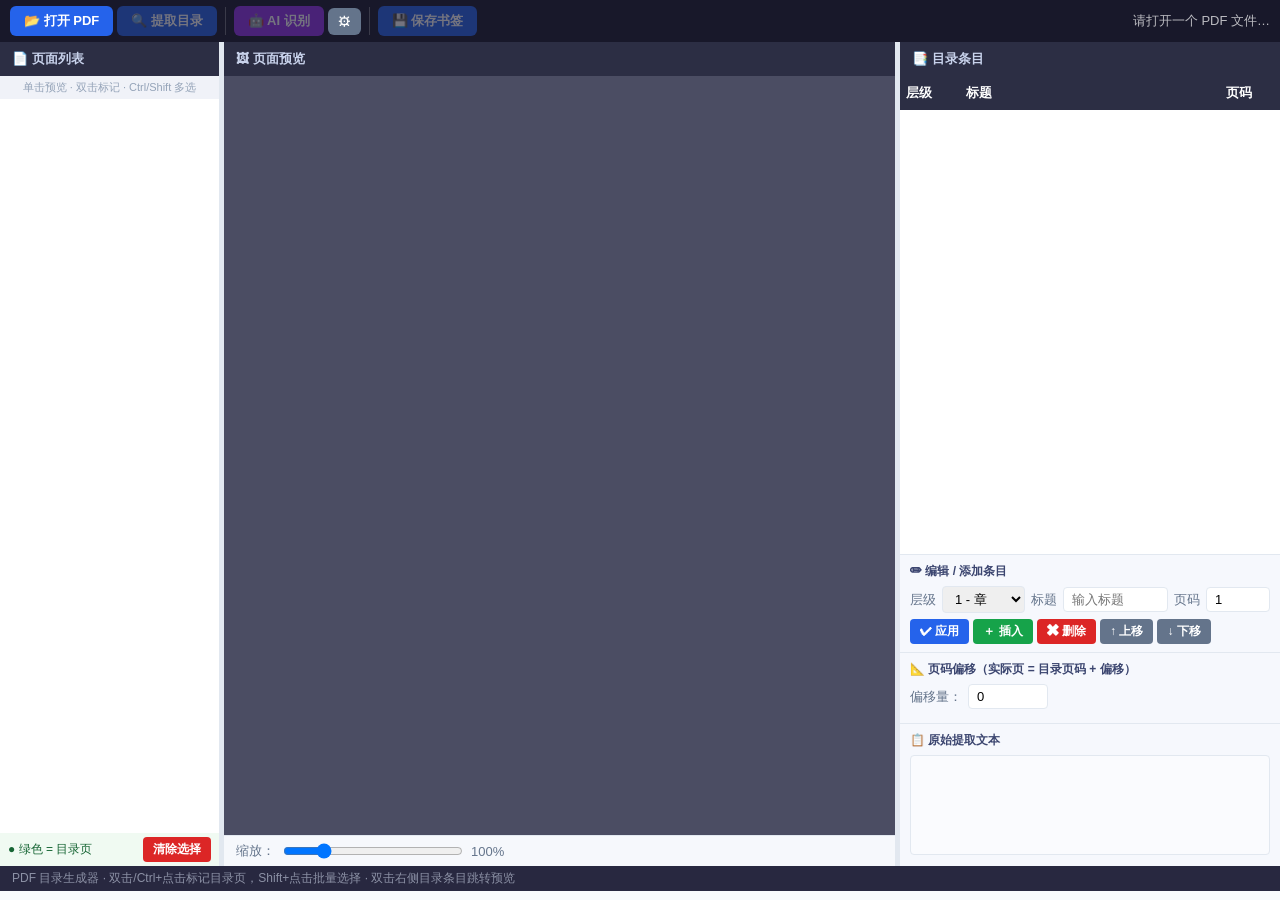
<file: templates/index.html>
<!DOCTYPE html>
<html lang="zh-CN">
<head>
    <meta charset="UTF-8">
    <meta name="viewport" content="width=device-width, initial-scale=1.0">
    <title>PDF 目录生成器</title>
    <link rel="stylesheet" href="/static/css/style.css">
</head>
<body>
    <!-- 工具栏 -->
    <div id="toolbar">
        <div class="toolbar-group">
            <label class="btn btn-primary btn-upload">
                <input type="file" id="fileInput" accept=".pdf" hidden>
                <span>📂 打开 PDF</span>
            </label>
            <button class="btn btn-primary" id="btnExtract" disabled>🔍 提取目录</button>
        </div>
        <div class="toolbar-sep"></div>
        <div class="toolbar-group">
            <button class="btn btn-purple" id="btnAi" disabled>🤖 AI 识别</button>
            <button class="btn btn-gray btn-icon" id="btnAiConfig" title="AI 配置">⚙</button>
        </div>
        <div class="toolbar-sep"></div>
        <div class="toolbar-group">
            <button class="btn btn-primary" id="btnSave" disabled>💾 保存书签</button>
        </div>
        <div class="toolbar-status">
            <span id="statusText">请打开一个 PDF 文件…</span>
        </div>
    </div>

    <!-- 主内容区 -->
    <div id="main">
        <!-- 左栏：页面列表 -->
        <div id="leftPanel" class="panel">
            <div class="panel-header">📄 页面列表</div>
            <div class="panel-hint">单击预览 · 双击标记 · Ctrl/Shift 多选</div>
            <div id="pageList" class="page-list"></div>
            <div class="panel-footer">
                <span class="toc-legend">● 绿色 = 目录页</span>
                <button class="btn-small btn-danger" id="btnClearToc">清除选择</button>
            </div>
        </div>

        <!-- 左栏拖拽条 -->
        <div class="resizer" id="resizerLeft"></div>

        <!-- 中栏：PDF 预览 -->
        <div id="centerPanel" class="panel">
            <div class="panel-header">🖼 页面预览</div>
            <div id="pdfViewerContainer" class="pdf-viewer-container">
                <div id="pdfViewer" class="pdf-viewer"></div>
            </div>
            <div class="zoom-bar">
                <span>缩放：</span>
                <input type="range" id="zoomSlider" min="50" max="300" value="100" step="10">
                <span id="zoomLabel">100%</span>
            </div>
        </div>

        <!-- 右栏拖拽条 -->
        <div class="resizer" id="resizerRight"></div>

        <!-- 右栏：目录编辑 -->
        <div id="rightPanel" class="panel">
            <div class="panel-header">📑 目录条目</div>
            <div class="toc-table-wrapper">
                <table id="tocTable">
                    <thead>
                        <tr>
                            <th class="col-level">层级</th>
                            <th class="col-title">标题</th>
                            <th class="col-page">页码</th>
                        </tr>
                    </thead>
                    <tbody id="tocBody"></tbody>
                </table>
            </div>

            <!-- 编辑面板 -->
            <div class="edit-section">
                <div class="edit-section-title">✏ 编辑 / 添加条目</div>
                <div class="edit-row">
                    <label>层级</label>
                    <select id="editLevel">
                        <option value="1">1 - 章</option>
                        <option value="2">2 - 节</option>
                        <option value="3">3 - 小节</option>
                    </select>
                    <label>标题</label>
                    <input type="text" id="editTitle" placeholder="输入标题">
                    <label>页码</label>
                    <input type="number" id="editPage" min="1" value="1" style="width:64px">
                </div>
                <div class="edit-buttons">
                    <button class="btn-small btn-primary" id="btnApply">✔ 应用</button>
                    <button class="btn-small btn-green" id="btnInsert">＋ 插入</button>
                    <button class="btn-small btn-danger" id="btnDelete">✖ 删除</button>
                    <button class="btn-small btn-gray" id="btnMoveUp">↑ 上移</button>
                    <button class="btn-small btn-gray" id="btnMoveDown">↓ 下移</button>
                </div>
            </div>

            <!-- 页码偏移 -->
            <div class="edit-section">
                <div class="edit-section-title">📐 页码偏移（实际页 = 目录页码 + 偏移）</div>
                <div class="edit-row">
                    <label>偏移量：</label>
                    <input type="number" id="offsetInput" value="0" min="-500" max="500" style="width:80px">
                </div>
            </div>

            <!-- 原始文本 -->
            <div class="raw-section">
                <div class="edit-section-title">📋 原始提取文本</div>
                <textarea id="rawText" readonly></textarea>
            </div>
        </div>
    </div>

    <!-- 状态栏 -->
    <div id="statusBar">
        <span class="status-hint">PDF 目录生成器 · 双击/Ctrl+点击标记目录页，Shift+点击批量选择 · 双击右侧目录条目跳转预览</span>
    </div>

    <!-- AI 配置弹窗 -->
    <div id="aiConfigModal" class="modal" style="display:none">
        <div class="modal-overlay"></div>
        <div class="modal-content">
            <div class="modal-header">
                <span>⚙ AI 服务配置</span>
                <button class="modal-close" id="aiConfigClose">×</button>
            </div>
            <div class="modal-body">
                <div class="form-row">
                    <label>API Base URL</label>
                    <input type="text" id="cfgApiUrl" placeholder="https://api.openai.com/v1">
                </div>
                <div class="form-row">
                    <label>API Key</label>
                    <div class="input-group">
                        <input type="password" id="cfgApiKey" placeholder="sk-...">
                        <label class="checkbox-label">
                            <input type="checkbox" id="cfgShowKey"> 显示
                        </label>
                    </div>
                </div>
                <div class="form-row">
                    <button class="btn btn-green" id="cfgTestBtn">🔗 检测连通性 & 获取模型</button>
                    <span id="cfgTestStatus" class="test-status"></span>
                </div>
                <div class="form-row">
                    <label>模型名称</label>
                    <div class="input-group">
                        <select id="cfgModel" class="model-select">
                            <option>gpt-4o</option>
                            <option>gpt-4o-mini</option>
                            <option>gpt-4-turbo</option>
                            <option>qwen-vl-max</option>
                            <option>glm-4v</option>
                        </select>
                        <button class="btn-small btn-gray" id="cfgRefreshModels">↻</button>
                    </div>
                </div>
                <div class="form-row">
                    <label>Max Tokens</label>
                    <input type="number" id="cfgMaxTokens" value="4096" min="512" max="1000000" step="512">
                </div>
                <div class="form-hint">
                    提示：API URL 末尾不含 /chat/completions，例如 https://api.openai.com/v1
                </div>
            </div>
            <div class="modal-footer">
                <button class="btn btn-primary" id="cfgSaveBtn">💾 保存</button>
                <button class="btn btn-gray" id="cfgCancelBtn">取消</button>
            </div>
        </div>
    </div>

    <!-- 进度弹窗 -->
    <div id="progressModal" class="modal" style="display:none">
        <div class="modal-overlay"></div>
        <div class="modal-content modal-small">
            <div class="modal-header">
                <span id="progressTitle">处理中…</span>
            </div>
            <div class="modal-body" style="text-align:center; padding:24px">
                <div id="progressMessage" style="margin-bottom:12px; color:#64748b"></div>
                <div class="progress-bar-container">
                    <div class="progress-bar" id="progressBar"></div>
                </div>
            </div>
        </div>
    </div>

    <script src="/static/js/api.js"></script>
    <script src="/static/js/app.js"></script>
    <script src="/static/js/pdf-viewer.js"></script>
    <script src="/static/js/page-list.js"></script>
    <script src="/static/js/toc-editor.js"></script>
    <script src="/static/js/ai-config.js"></script>
</body>
</html>
</file>
<file: static/css/style.css>
/* ================================================================
   PDF 目录生成器 Web 版 — 现代亮色风格
   ================================================================ */

/* ── 变量 ──────────────────────────────────── */
:root {
    --primary: #2563eb;
    --primary-hover: #1d4ed8;
    --success: #16a34a;
    --success-hover: #15803d;
    --warning: #ea580c;
    --warning-hover: #c2410c;
    --purple: #9333ea;
    --purple-hover: #7e22ce;
    --danger: #dc2626;
    --gray: #64748b;
    --gray-hover: #475569;

    --bg-toolbar: #18182a;
    --bg-panel: #f8fafc;
    --bg-white: #ffffff;
    --bg-preview: #4b4d63;
    --bg-header: #2c2e44;

    --border: #e2e8f0;
    --border-light: #f1f5f9;

    --text-primary: #1e293b;
    --text-secondary: #64748b;
    --text-light: #94a3b8;

    --toc-page-bg: #dcfce7;
    --toc-page-text: #166534;
    --toc-page-active: #86efac;

    --radius: 6px;
    --radius-sm: 4px;
}

/* ── 基础 ──────────────────────────────────── */
* { box-sizing: border-box; margin: 0; padding: 0; }

html, body {
    height: 100%;
    font-family: 'Segoe UI', -apple-system, 'Microsoft YaHei', sans-serif;
    font-size: 14px;
    color: var(--text-primary);
    background: var(--bg-panel);
    overflow: hidden;
}

/* ── 工具栏 ────────────────────────────────── */
#toolbar {
    display: flex;
    align-items: center;
    gap: 4px;
    padding: 6px 10px;
    background: var(--bg-toolbar);
    flex-shrink: 0;
}

.toolbar-group {
    display: flex;
    align-items: center;
    gap: 4px;
}

.toolbar-sep {
    width: 1px;
    height: 28px;
    background: rgba(255, 255, 255, 0.15);
    margin: 0 4px;
}

.toolbar-select {
    padding: 5px 8px;
    border-radius: var(--radius-sm);
    border: 1px solid rgba(255, 255, 255, 0.2);
    background: rgba(255, 255, 255, 0.1);
    color: #fff;
    font-size: 13px;
    cursor: pointer;
}
.toolbar-select option { background: #333; color: #fff; }

.toolbar-status {
    margin-left: auto;
    color: rgba(255, 255, 255, 0.7);
    font-size: 13px;
    white-space: nowrap;
    overflow: hidden;
    text-overflow: ellipsis;
    max-width: 400px;
}

/* ── 按钮通用 ──────────────────────────────── */
.btn {
    display: inline-flex;
    align-items: center;
    gap: 4px;
    padding: 6px 14px;
    border: none;
    border-radius: var(--radius);
    font-size: 13px;
    font-weight: 600;
    color: #fff;
    cursor: pointer;
    white-space: nowrap;
    transition: background 0.15s, opacity 0.15s;
}
.btn:disabled { opacity: 0.4; cursor: not-allowed; }
.btn:hover:not(:disabled) { filter: brightness(1.1); }
.btn:active:not(:disabled) { filter: brightness(0.9); }

.btn-primary { background: var(--primary); }
.btn-primary:hover:not(:disabled) { background: var(--primary-hover); }
.btn-green { background: var(--success); }
.btn-green:hover:not(:disabled) { background: var(--success-hover); }
.btn-orange { background: var(--warning); }
.btn-orange:hover:not(:disabled) { background: var(--warning-hover); }
.btn-purple { background: var(--purple); }
.btn-purple:hover:not(:disabled) { background: var(--purple-hover); }
.btn-gray { background: var(--gray); }
.btn-gray:hover:not(:disabled) { background: var(--gray-hover); }
.btn-danger { background: var(--danger); }
.btn-icon { padding: 6px 10px; }

.btn-upload { position: relative; cursor: pointer; }

.btn-small {
    padding: 4px 10px;
    border: none;
    border-radius: var(--radius-sm);
    font-size: 12px;
    font-weight: 600;
    color: #fff;
    cursor: pointer;
    transition: background 0.15s;
}
.btn-small:hover { filter: brightness(1.1); }
.btn-small.btn-primary { background: var(--primary); }
.btn-small.btn-green { background: var(--success); }
.btn-small.btn-danger { background: var(--danger); }
.btn-small.btn-gray { background: var(--gray); }

/* ── 主布局 ────────────────────────────────── */
#main {
    display: flex;
    flex: 1;
    overflow: hidden;
    height: calc(100vh - 76px); /* toolbar + status bar */
}

.panel {
    display: flex;
    flex-direction: column;
    overflow: hidden;
    background: var(--bg-white);
    border-right: 1px solid var(--border);
}

#leftPanel { width: 220px; min-width: 160px; }
#centerPanel { flex: 1; min-width: 300px; }
#rightPanel { width: 380px; min-width: 280px; border-right: none; }

.panel-header {
    padding: 8px 12px;
    background: var(--bg-header);
    color: rgba(200, 210, 235, 1);
    font-size: 13px;
    font-weight: 700;
    flex-shrink: 0;
}

.panel-hint {
    padding: 4px 8px;
    background: #f0f2f8;
    color: var(--text-light);
    font-size: 11px;
    text-align: center;
    flex-shrink: 0;
}

.panel-footer {
    display: flex;
    align-items: center;
    justify-content: space-between;
    padding: 4px 8px;
    background: #f0faf2;
    flex-shrink: 0;
}

.toc-legend { color: var(--toc-page-text); font-size: 12px; }

/* ── 拖拽分割条 ────────────────────────────── */
.resizer {
    width: 4px;
    cursor: col-resize;
    background: var(--border);
    flex-shrink: 0;
    transition: background 0.15s;
}
.resizer:hover, .resizer.active { background: var(--primary); }

/* ── 页面列表 ──────────────────────────────── */
.page-list {
    flex: 1;
    overflow-y: auto;
    padding: 4px;
}

.page-item {
    display: flex;
    align-items: center;
    gap: 8px;
    padding: 6px 8px;
    margin: 2px 0;
    border-radius: var(--radius-sm);
    cursor: pointer;
    user-select: none;
    transition: background 0.1s;
}
.page-item:hover { background: #f1f5f9; }
.page-item.selected { background: #dbeafe; }
.page-item.toc-page { background: var(--toc-page-bg); }
.page-item.toc-page.selected { background: var(--toc-page-active); }

.page-badge {
    display: inline-flex;
    align-items: center;
    justify-content: center;
    min-width: 28px;
    height: 20px;
    border-radius: var(--radius-sm);
    background: #4b6ea8;
    color: #fff;
    font-size: 11px;
    font-weight: 700;
}
.page-item.toc-page .page-badge { background: #329640; }

.page-label { font-size: 13px; color: var(--text-primary); }

/* ── PDF 预览 ──────────────────────────────── */
.pdf-viewer-container {
    flex: 1;
    overflow: auto;
    background: var(--bg-preview);
    position: relative;
}

.pdf-viewer {
    display: flex;
    flex-direction: column;
    align-items: center;
    padding: 10px 0;
    min-height: 100%;
}

.pdf-page-wrapper {
    margin: 5px 0;
    background: #fff;
    box-shadow: 0 2px 8px rgba(0, 0, 0, 0.3);
}

.pdf-page-wrapper canvas {
    display: block;
}

.zoom-bar {
    display: flex;
    align-items: center;
    gap: 8px;
    padding: 6px 12px;
    background: #f6f8fc;
    border-top: 1px solid var(--border);
    flex-shrink: 0;
    font-size: 13px;
    color: var(--text-secondary);
}

.zoom-bar input[type="range"] { width: 180px; }

/* ── 目录表格 ──────────────────────────────── */
.toc-table-wrapper {
    flex: 1;
    overflow: auto;
}

#tocTable {
    width: 100%;
    border-collapse: collapse;
    font-size: 13px;
}

#tocTable thead {
    position: sticky;
    top: 0;
    z-index: 2;
}

#tocTable th {
    padding: 8px 6px;
    background: var(--bg-header);
    color: #fff;
    font-weight: 700;
    text-align: left;
    font-size: 13px;
}

.col-level { width: 60px; text-align: center; }
.col-page { width: 60px; text-align: center; }
.col-title { }

#tocTable td {
    padding: 6px 6px;
    border-bottom: 1px solid var(--border-light);
}

#tocTable tr:nth-child(even) { background: #fafbfe; }
#tocTable tr:hover { background: #e8eef8; }
#tocTable tr.selected { background: #dbeafe; }

#tocTable td:first-child { text-align: center; font-weight: 600; color: var(--primary); }
#tocTable td:last-child { text-align: center; }

.level-indent-1 { padding-left: 6px !important; }
.level-indent-2 { padding-left: 24px !important; }
.level-indent-3 { padding-left: 42px !important; }

.level-icon { margin-right: 4px; }

/* ── 编辑面板 ──────────────────────────────── */
.edit-section {
    padding: 8px 10px;
    background: #f6f8fd;
    border-top: 1px solid var(--border);
    flex-shrink: 0;
}

.edit-section-title {
    font-size: 12px;
    font-weight: 700;
    color: #3c4670;
    margin-bottom: 6px;
}

.edit-row {
    display: flex;
    align-items: center;
    gap: 6px;
    margin-bottom: 6px;
    flex-wrap: wrap;
}

.edit-row label {
    font-size: 13px;
    color: var(--text-secondary);
    white-space: nowrap;
}

.edit-row input,
.edit-row select {
    padding: 4px 8px;
    border: 1px solid var(--border);
    border-radius: var(--radius-sm);
    font-size: 13px;
}

.edit-row input[type="text"] { flex: 1; min-width: 100px; }

.edit-buttons {
    display: flex;
    gap: 4px;
    flex-wrap: wrap;
}

/* ── 原始文本 ──────────────────────────────── */
.raw-section {
    flex-shrink: 0;
    padding: 8px 10px;
    background: #f6f8fd;
    border-top: 1px solid var(--border);
    max-height: 160px;
}

#rawText {
    width: 100%;
    height: 100px;
    border: 1px solid var(--border);
    border-radius: var(--radius-sm);
    background: #fafbfe;
    font-family: 'Consolas', 'Courier New', monospace;
    font-size: 11px;
    padding: 6px;
    resize: none;
    color: var(--text-secondary);
}

/* ── 状态栏 ────────────────────────────────── */
#statusBar {
    padding: 4px 12px;
    background: #282840;
    color: rgba(140, 145, 165, 1);
    font-size: 12px;
    flex-shrink: 0;
}

/* ── 模态框 ────────────────────────────────── */
.modal {
    position: fixed;
    top: 0; left: 0; right: 0; bottom: 0;
    z-index: 1000;
    display: flex;
    align-items: center;
    justify-content: center;
}

.modal-overlay {
    position: absolute;
    top: 0; left: 0; right: 0; bottom: 0;
    background: rgba(0, 0, 0, 0.4);
}

.modal-content {
    position: relative;
    background: #fff;
    border-radius: 10px;
    box-shadow: 0 8px 32px rgba(0, 0, 0, 0.2);
    width: 560px;
    max-width: 90vw;
    max-height: 90vh;
    overflow: auto;
}

.modal-small { width: 400px; }

.modal-header {
    padding: 14px 20px;
    background: var(--bg-header);
    color: #fff;
    font-size: 15px;
    font-weight: 700;
    border-radius: 10px 10px 0 0;
    display: flex;
    justify-content: space-between;
    align-items: center;
}

.modal-close {
    background: none;
    border: none;
    color: rgba(255, 255, 255, 0.7);
    font-size: 20px;
    cursor: pointer;
    line-height: 1;
}
.modal-close:hover { color: #fff; }

.modal-body {
    padding: 20px;
}

.modal-footer {
    padding: 12px 20px;
    border-top: 1px solid var(--border);
    display: flex;
    justify-content: flex-end;
    gap: 8px;
}

/* ── 表单行 ────────────────────────────────── */
.form-row {
    margin-bottom: 14px;
    display: flex;
    flex-direction: column;
    gap: 4px;
}

.form-row > label {
    font-size: 13px;
    font-weight: 600;
    color: #3c4670;
}

.form-row input[type="text"],
.form-row input[type="password"],
.form-row input[type="number"] {
    padding: 8px 12px;
    border: 1px solid var(--border);
    border-radius: var(--radius);
    font-size: 14px;
    font-family: 'Consolas', monospace;
    width: 100%;
}

.input-group {
    display: flex;
    align-items: center;
    gap: 8px;
}

.input-group input { flex: 1; }

.checkbox-label {
    display: flex;
    align-items: center;
    gap: 4px;
    font-size: 12px;
    color: var(--text-secondary);
    white-space: nowrap;
    cursor: pointer;
}

.model-select {
    flex: 1;
    padding: 8px 12px;
    border: 1px solid var(--border);
    border-radius: var(--radius);
    font-size: 14px;
    font-family: 'Consolas', monospace;
}

.test-status {
    font-size: 12px;
    margin-top: 4px;
}

.form-hint {
    font-size: 12px;
    color: var(--text-light);
    margin-top: -6px;
    margin-bottom: 10px;
}

/* ── 进度条 ────────────────────────────────── */
.progress-bar-container {
    width: 100%;
    height: 8px;
    background: var(--border);
    border-radius: 4px;
    overflow: hidden;
}

.progress-bar {
    height: 100%;
    background: var(--primary);
    border-radius: 4px;
    transition: width 0.3s;
    width: 0%;
}

/* ── 页面空状态 ────────────────────────────── */
.empty-state {
    display: flex;
    align-items: center;
    justify-content: center;
    height: 100%;
    color: var(--text-light);
    font-size: 15px;
}

/* ── 滚动条美化 ────────────────────────────── */
::-webkit-scrollbar { width: 8px; height: 8px; }
::-webkit-scrollbar-track { background: transparent; }
::-webkit-scrollbar-thumb {
    background: rgba(0, 0, 0, 0.2);
    border-radius: 4px;
}
::-webkit-scrollbar-thumb:hover { background: rgba(0, 0, 0, 0.3); }
</file>
